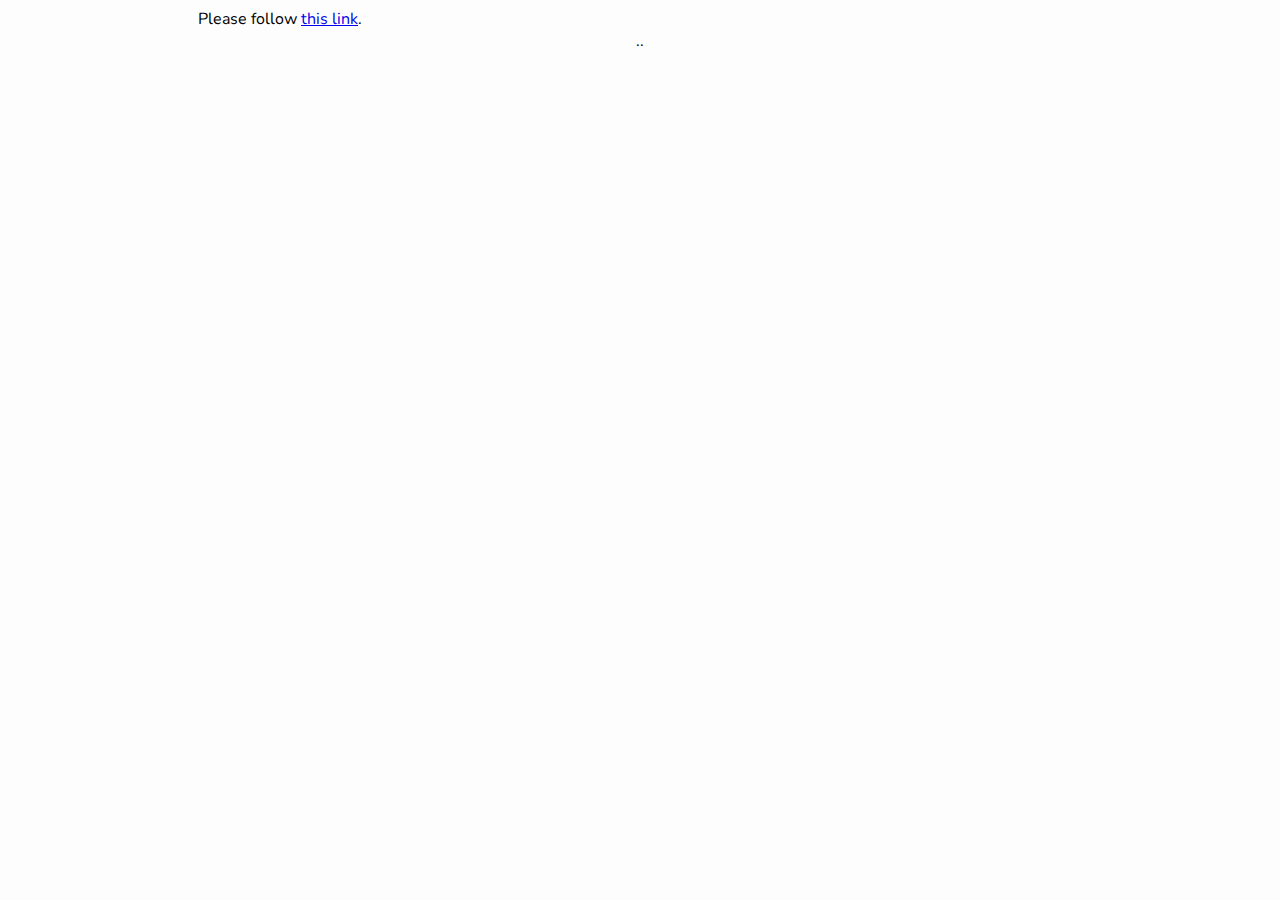
<file: index.html>
<!DOCTYPE html>
<html lang="en">
  <head>

  <meta http-equiv="Content-Type" content="text/html; charset=UTF-8" />
  <link rel="manifest" href="manifest.json" />
  <!-- Global site tag (gtag.js) - Google Analytics -->
  <script async src="https://www.googletagmanager.com/gtag/js?id=UA-38780407-2"></script>
  <script>
    window.dataLayer = window.dataLayer || [];
    function gtag(){dataLayer.push(arguments);}
    gtag('js', new Date());

    gtag('config', 'UA-38780407-2');
  </script>
  <!-- ios support -->
 
  <meta name="apple-mobile-web-app-status-bar" content="#db4938" />
  <meta name="theme-color" content="#db4938" />

  <meta charset="UTF-8" />
  <meta name="viewport" content="width=device-width, initial-scale=1.0" />
  <meta http-equiv="X-UA-Compatible" content="ie=edge" />
  <!-- meta http-equiv="refresh" content="3; url='https://peruri.co.id'" /-->
  
  <link rel="stylesheet" href="css/style.css" />
  <title>PERURI ID </title>
  </head>
  <body>
    <main>
      <nav><p>Please follow <a href="https://peruri.co.id">this link</a>.</p></nav>
      <div>..</div>
      <div class="container">
      </div>
    </main>
    <script src="js/app.js"></script>
  </body>
</html>
</file>
<file: css/style.css>
@import url("https://fonts.googleapis.com/css?family=Nunito:400,700&display=swap");
* {
  margin: 0;
  padding: 0;
  box-sizing: border-box;
}
body {
  background: #fdfdfd;
  font-family: "Nunito", sans-serif;
  font-size: 1rem;
}
main {
  max-width: 900px;
  margin: auto;
  padding: 0.5rem;
  text-align: center;
}
nav {
  display: flex;
  justify-content: space-between;
  align-items: center;
}
ul {
  list-style: none;
  display: flex;
}

li {
  margin-right: 1rem;
}
h1 {
  color: #e74c3c;
  margin-bottom: 0.5rem;
}



.container {
  display: grid;
  grid-template-columns: repeat(auto-fit, minmax(15rem, 1fr));
  grid-gap: 1rem;
  justify-content: center;
  align-items: center;
  margin: auto;
  padding: 1rem 0;
}
.card {
  display: flex;
  align-items: center;
  flex-direction: column;
  width: 15rem auto;
  height: 15rem;
  background: #fff;
  box-shadow: 0 10px 20px rgba(0, 0, 0, 0.19), 0 6px 6px rgba(0, 0, 0, 0.23);
  border-radius: 10px;
  margin: auto;
  overflow: hidden;
}
.card--avatar {
  width: 100%;
  height: 10rem;
  object-fit: cover;
}
.card--title {
  color: #222;
  font-weight: 700;
  text-transform: capitalize;
  font-size: 1.1rem;
  margin-top: 0.5rem;
}
.card--link {
  text-decoration: none;
  background: #db4938;
  color: #fff;
  padding: 0.3rem 1rem;
  border-radius: 20px;
}
</file>
